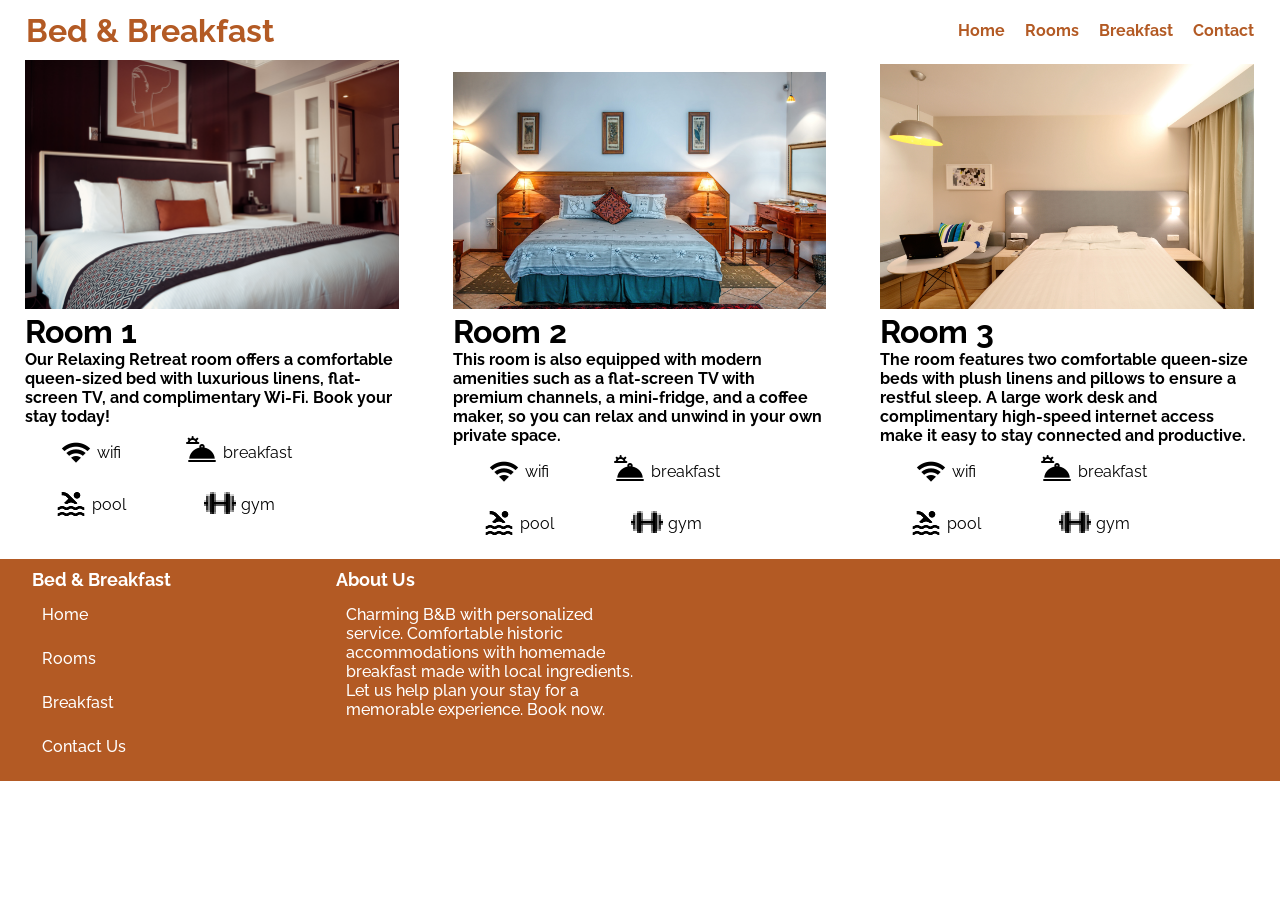
<file: rooms.html>
<!DOCTYPE html>
<html lang="en">
  <head>
    <meta charset="UTF-8" />
    <meta http-equiv="X-UA-Compatible" content="IE=edge" />
    <meta name="viewport" content="width=device-width, initial-scale=1.0" />
    <title>Document</title>
    <link rel="stylesheet" type="text/css" href="style.css" />
    <link rel="preconnect" href="https://fonts.googleapis.com" />
    <link rel="preconnect" href="https://fonts.gstatic.com" crossorigin />
    <link
      href="https://fonts.googleapis.com/css2?family=Raleway:wght@200;500;700&display=swap"
      rel="stylesheet"
    />
  </head>
  <body>
    <header class="navbar">
      <h1>Bed & Breakfast</h1>
      <nav>
        <ul>
          <li><a href="index.html">Home</a></li>
          <li><a href="#">Rooms</a></li>
          <li><a href="#">Breakfast</a></li>
          <li><a href="#">Contact</a></li>
        </ul>
      </nav>
    </header>
    <div class="rooms">
    <!-- room 1 -->
    <div class="room-container">
        <ul>
            <li>
                <div class="room-image">
                    <img src="images/room-1.jpg" alt="Room 1">
                </div>
                <div class="room-title">
                    <h1>Room 1</h1>
                </div>
                <div class="room-description">
                    <h4>Our Relaxing Retreat room offers a comfortable queen-sized bed with luxurious linens, flat-screen TV, and complimentary Wi-Fi. Book your stay today!</h4>
                </div>
                <div class="room-icons">
                    <div class="room-icons-col">
                      <div class="room-icon-wrapper">
                        <!--https://img.icons8.com/material-outlined/256/wifi--v1.png-->
                        <img src="images/wifi-icon.png" alt="Wifi">
                        <span>wifi</span>
                      </div>
                      <div class="room-icon-wrapper">
                        <img src="images/pool-icon.png" alt="Pool">
                        <span>pool</span>
                      </div>
                    </div>
                    <div class="room-icons-col">
                      <div class="room-icon-wrapper">
                        <!--https://img.icons8.com/fluency-systems-filled/256/breakfast.png-->
                        <img src="images/breakfast-icon.png" alt="Breakfast">
                        <span>breakfast</span>
                      </div>
                      <div class="room-icon-wrapper">
                        <img src="images/gym-icon.png">
                        <span>gym</span>
                      </div>
                    </div>
                </div>
            </li>
        </ul>
    </div>
    <!-- room 2 -->
    <div class="room-container">
      <ul>
          <li>
              <div class="room-image">
                <!--https://images.pexels.com/photos/279746/pexels-photo-279746.jpeg?auto=compress&cs=tinysrgb&w=1260&h=750&dpr=1-->
                  <img src="images/room-2.jpg" alt="Room 2">
              </div>
              <div class="room-title">
                  <h1>Room 2</h1>
              </div>
              <div class="room-description">
                  <h4>This room is also equipped with modern amenities such as a flat-screen TV with premium channels, a mini-fridge, and a coffee maker, so you can relax and unwind in your own private space.</h4>
              </div>
              <div class="room-icons">
                  <div class="room-icons-col">
                    <div class="room-icon-wrapper">
                      <img src="images/wifi-icon.png">
                      <span>wifi</span>
                    </div>
                    <div class="room-icon-wrapper">
                      <img src="images/pool-icon.png">
                      <span>pool</span>
                    </div>
                  </div>
                  <div class="room-icons-col">
                    <div class="room-icon-wrapper">
                      <img src="images/breakfast-icon.png">
                      <span>breakfast</span>
                    </div>
                    <div class="room-icon-wrapper">
                      <img src="images/gym-icon.png" alt="Gym">
                      <span>gym</span>
                    </div>
                  </div>
              </div>
          </li>
      </ul>
  </div>
  <!-- room 3 -->
  <div class="room-container">
    <ul>
        <li>
            <div class="room-image">
                <img src="images/room-3.jpg" alt="Room 3">
            </div>
            <div class="room-title">
                <h1>Room 3</h1>
            </div>
            <div class="room-description">
                <h4>The room features two comfortable queen-size beds with plush linens and pillows to ensure a restful sleep. A large work desk and complimentary high-speed internet access make it easy to stay connected and productive.</h4>
            </div>
            <div class="room-icons">
                <div class="room-icons-col">
                  <div class="room-icon-wrapper">
                    <img src="images/wifi-icon.png" alt="Wifi">
                    <span>wifi</span>
                  </div>
                  <div class="room-icon-wrapper">
                    <img src="images/pool-icon.png">
                    <span>pool</span>
                  </div>
                </div>
                <div class="room-icons-col">
                  <div class="room-icon-wrapper">
                    <img src="images/breakfast-icon.png">
                    <span>breakfast</span>
                  </div>
                  <div class="room-icon-wrapper">
                    <img src="images/gym-icon.png" alt="Gym">
                    <span>gym</span>
                  </div>
                </div>
            </div>
        </li>
    </ul>
</div>
</div>

          

      <footer class="footer">
        <div class="footer-container">
          <div class="footer-row">
            <div class="footer-col">
              <h4>Bed & Breakfast</h4>
              <ul>
                <li><a href="#">Home</a></li>
                <li><a href="#">Rooms</a></li>
                <li><a href="#">Breakfast</a></li>
                <li><a href="#">Contact Us</a></li>
              </ul>
            </div>
            <div class="footer-col">
              <h4>About Us</h4>
              <ul>
                <li><a>
                  Charming B&B with personalized service. Comfortable historic accommodations with homemade breakfast made with local ingredients. Let us help plan your stay for a memorable experience. Book now.
                </a></li>
              </ul>
            </div>
          </div>
        </div>
      </footer>
  </body>
</html>
</file>
<file: style.css>
*{
  margin:0;
  padding: 0;
  font-family: 'Raleway', sans-serif;

}

header {
  display: flex;
  justify-content: space-between;
  align-items: center;
  height: 60px;
  padding: 0 2%;
  font-weight: bold;
  color: #B35A24;
  background-color: white;
}

.navbar nav ul {
  display: flex;
  list-style: none;
  margin: 0;
  padding: 0;
  
  
}

.navbar nav li {
  margin-left: 20px;
  
}

nav a {
  text-decoration: none;
  color: #B35A24;
}

.image-container {
  float: right;
  /* height: 75%; */
}
.text-container {

  float: left;
  max-width: 30%;
  
}

.text-container p {
  padding: 0% 10% ;
  color: #B35A24;
}

.text-container h2 {
  padding: 50% 10% 0%;
  font-size: 60px;
  font-weight: bold;
  color: #B35A24;
}

.images {
  width: auto; 
  height: 30vh;
  margin: 0vw 5vw; 
  justify-content: center;
}

.imgInfo { 
  display: inline;  
}
.image-row {
  /* clear: both; */
  width: 100%; 
  justify-content: center;
  display: flex; 
  align-items: center;

}

.imgInfo {
  text-align: center;
  color: #B35A24;
  padding: 2vw;
}


.widget-container{
  width:100%;
  overflow: hidden;
  margin: auto 0vw;
  padding: 0px;
}

.widget-container ul{
  padding: 0px;
  margin: 0px;
}

.widget-container ul li{
  list-style: none;
  float: left;
  width: 35%;
  height: 350px;
  background-color:#b35b24ea;
  margin: 0% 0% 5% 10%;
  padding: 0.5%;
  color: white;
}

.widget-title, .widget-description {
  width: 100%;
  text-align: center;
  margin-top: 50px;

}
.widget-title, .widget-author{
  font-weight: bold;
}

.widget-author {
  padding-left: 20px;
  margin-top: 50px;

}



.info-container {
  display: flex;
  flex-direction: row;
  justify-content: center;
  align-items: center;
  height: 100%;
  margin-bottom: 25px;
}

.info-description {
  text-align: center;
  display: flex;
  flex-direction: column;
  justify-content: center;
  align-items: center;
  color:#B35A24;
}

.info-container img {
  width: 550px;
  height: auto;
}

.info-container-right img {
  width: 550px;
  height: auto;
  float: right;
}

.info-container-right {
  display: flex;
  flex-direction: row-reverse;
  justify-content: center;
  align-items: center;
  height: 100%;
  margin-bottom: 25px;
}



.blog-container{
  text-align: center;
  color: #B35A24;
}

.blog-title h1 {
  margin-bottom: 50px;
}
.blog-container ul {
  margin: 0;
  padding: 0;
  list-style: none;
  display: flex;
  justify-content: center;
  gap: 50px;
}

.blog-container li {
  width: 500px;
}

.blog-container img {
  max-width: 100%;
  height: auto;
}

.credit-container{
  text-align: center;
  color: #B35A24;
}

.credit-title h1{
  margin-bottom: 50px;
  margin-top: 50px;
}

.credit-container ul {
  margin: 0;
  padding: 0;
  list-style: none;
  display: flex;
  justify-content: center;
  gap: 50px;
}

.credit-container li {
  width: 250px;
}

.credit-container img {
  max-width: 100%;
  height: auto;
}


.blog-description {
  text-align: center;
}


.footer{
  background-color: #B35A24;
  margin-top: 10px;
  
}

.footer-container{
  max-width: 95%;
  margin:auto;
  

}
.footer-col
{
  width: 25%;


}

.footer-col ul a{
  list-style: none;
  font-size: 16px;
  text-decoration: none;
  color: white;
  display: block;
  font-weight: 500;
  margin-bottom: 25px;
  margin-left: 10px;
  
}

.footer-col li{
  list-style: none;
}

.footer-col h4{
  font-size: 18px;
  color: white;
  text-transform: capitalize;
  font-weight: bold;
  position: relative;
  margin-bottom: 15px;
  margin-top: 10px;
}

.footer-row {
  display: flex;
  flex-wrap: wrap;
}

.room-container ul {
  margin: 0 25px;
  padding: 0;
  list-style: none;
  display: flex;
  gap: 50px;
}

.room-container li{
  width: 500px;
}

.room-container img {
  max-width: 100%;
  height: auto;
}

.room-icons {
  display: flex;

}

.room-icons-col {
  display: flex;
  flex-direction: column;
  align-items: center;
  margin: 0 20px;
}

.room-icon-wrapper {
  display: flex;
  align-items: center;
  margin: 10px;
  justify-content: center;
}

.room-icon-wrapper img {
  margin-right: 5px;
}

.room-icon-wrapper span {
  display: flex;
  align-items: center;
  justify-content: center;
}

@media(max-width: 767px){
  .footer-col{
    width: 100%;
    text-align: center;
  }

  .widget-container{
    width: 100%;
    padding: 0px;
    
  }
  .widget-container ul li {
    float: none;
    width: 90%;
    margin: 40px auto;
  }
}

.room-container {
  display: inline-block;
  width: 33.1%;
  box-sizing: border-box;
  align-items: center;
}

.rooms {
  align-items: center;

}
</file>
